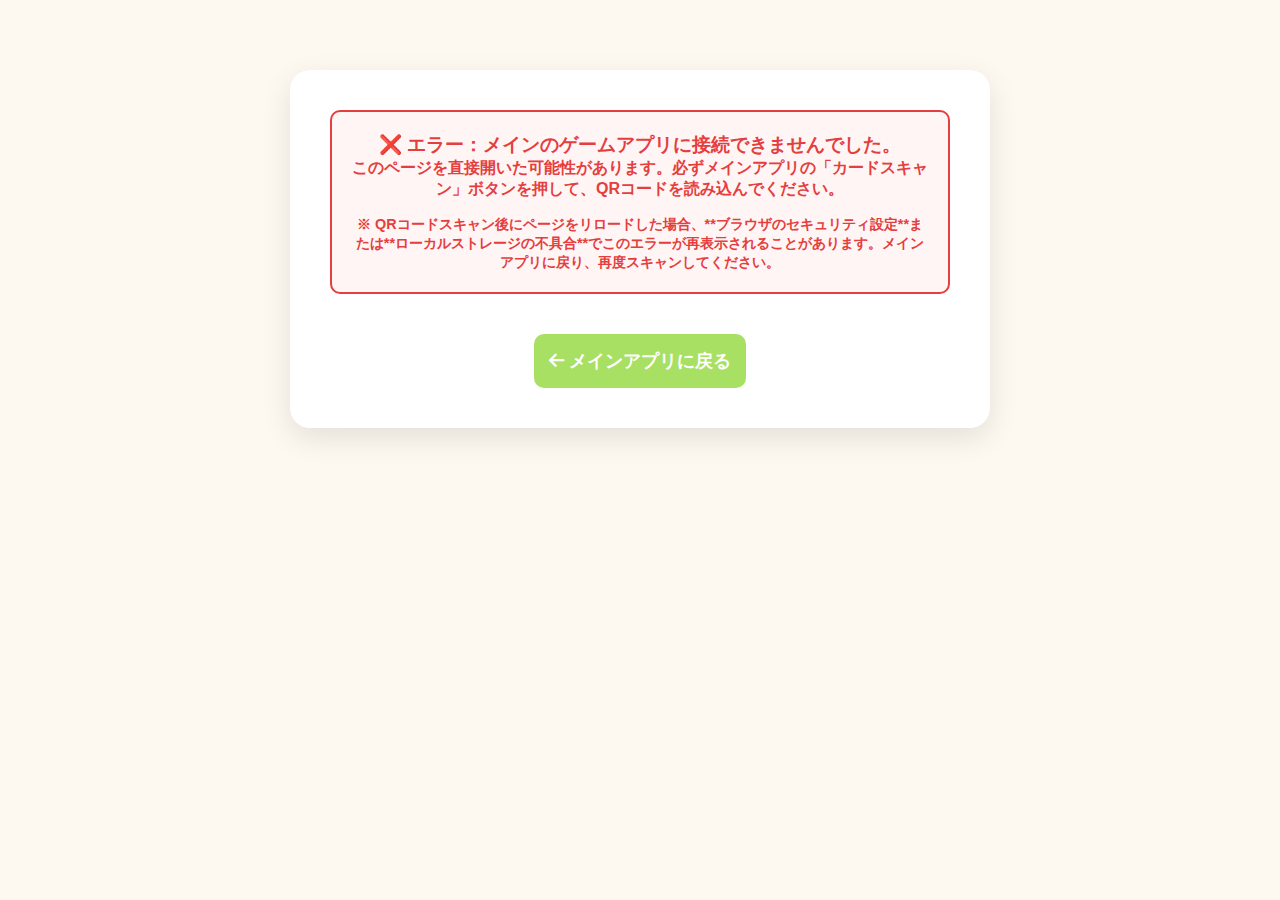
<file: card_info.html>
<!DOCTYPE html>
<html lang="ja">
<head>
    <meta charset="UTF-8">
    <meta name="viewport" content="width=device-width, initial-scale=1.0">
    <title>カード情報 - ライフリッジゲーム</title>
    <link rel="stylesheet" href="style.css">
    <link rel="stylesheet" href="https://cdnjs.cloudflare.com/ajax/libs/font-awesome/6.0.0/css/all.min.css">
    <style>
        /* card_info.html 専用スタイル */
        /* 変更: 背景色を style.css と合わせて暖色系に変更 */
        body { background: #FDF8F0; }
        .card-container {
            max-width: 700px;
            margin: 50px auto;
            background: white;
            border-radius: 20px;
            padding: 40px;
            box-shadow: 0 10px 30px rgba(0,0,0,0.1);
            text-align: center;
        }
        .card-header {
            /* 変更: ヘッダーを style.css と合わせてコーラル系に変更 */
            background: linear-gradient(135deg, #FFA07A 0%, #FF7F50 100%);
            color: white;
            padding: 20px;
            border-radius: 15px;
            margin-bottom: 20px;
        }
        .card-header h2 {
            font-size: 2em;
            margin: 0;
        }
        .card-header p {
            margin-top: 5px;
            font-size: 1.1em;
        }
        .card-effect {
            /* 変更: ボーダーと背景色を style.css と合わせて暖色系に変更 */
            border: 2px solid #FEEABC;
            padding: 20px;
            border-radius: 10px;
            margin-bottom: 20px;
            background: #FFFBF5;
        }
        .card-effect p {
            font-size: 1.2em;
            /* 変更: テキスト色を青から標準の黒系に変更 */
            color: #333;
            font-weight: bold;
        }
        .error-message {
            color: #e53e3e;
            background: #fff5f5;
            border: 2px solid #e53e3e;
            padding: 20px;
            border-radius: 10px;
            margin-bottom: 20px;
            font-weight: bold;
        }
    </style>
</head>
<body>
    <div class="card-container">
        <div id="card-display">
            </div>
        <button onclick="window.location.href='index.html';" class="btn-primary" style="margin-top: 20px;">
            <i class="fas fa-arrow-left"></i> メインアプリに戻る
        </button>
    </div>

    <script>
        // ----------------------------------------------------
        // 1. カードデータ定義 (全43種)
        // ----------------------------------------------------
        const CARD_DATA = {
            // --- 職業カード (J001 - J009) ---
            "J001": { title: "職業: 会社員", type: "job", effect: "年収: 400万円" },
            "J002": { title: "職業: 公務員", type: "job", effect: "年収: 450万円" },
            "J003": { title: "職業: 料理人", type: "job", effect: "年収: 350万円" },
            "J004": { title: "職業: 保育士", type: "job", effect: "年収: 300万円" },
            "J005": { title: "職業: 医師", type: "job", effect: "年収: 1000万円" },
            "J006": { title: "職業: 看護師", type: "job", effect: "年収: 500万円" },
            "J007": { title: "職業: 美容師", type: "job", effect: "年収: 300万円" },
            "J008": { title: "職業: フリーター", type: "job", effect: "年収: 200万円" },
            "J009": { title: "職業: パート従業員", type: "job", effect: "年収: 100万円" },
            
            // --- 結婚カード (M001 - M003) ---
            "M001": { title: "結婚💍 - 親族のみの挙式", type: "marriage", effect: "結婚費用: 100万円" },
            "M002": { title: "結婚💍 - 標準的な挙式", type: "marriage", effect: "結婚費用: 300万円" },
            "M003": { title: "結婚💍 - 豪華な挙式", type: "marriage", effect: "結婚費用: 600万円" },

            // --- 子どもカード (C001 - C003) ---
            "C001": { title: "子供👶 - 1人を授かる", type: "children", effect: "年間教育費: 80万円 (20年間)" },
            "C002": { title: "子供👶 - 2人を授かる", type: "children", effect: "年間教育費: 160万円 (20年間)" },
            "C003": { title: "子供👶 - 3人を授かる", type: "children", effect: "年間教育費: 240万円 (20年間)" },

            // --- 住宅カード (H001 - H009) ---
            "H001": { title: "一戸建て🏡 - お手ごろ", type: "house", effect: "ローン/家賃: 150万円/年" },
            "H002": { title: "一戸建て🏡 - 標準", type: "house", effect: "ローン/家賃: 200万円/年" },
            "H003": { title: "一戸建て🏡 - 豪華", type: "house", effect: "ローン/家賃: 300万円/年" },
            "H004": { title: "マンション🏢 - お手ごろ", type: "house", effect: "ローン/家賃: 120万円/年" },
            "H005": { title: "マンション🏢 - 標準", type: "house", effect: "ローン/家賃: 180万円/年" },
            "H006": { title: "マンション🏢 - 豪華", type: "house", effect: "ローン/家賃: 250万円/年" },
            "H007": { title: "賃貸🏠 - お手ごろ", type: "house", effect: "ローン/家賃: 90万円/年" },
            "H008": { title: "賃貸🏠 - 標準", type: "house", effect: "ローン/家賃: 120万円/年" },
            "H009": { title: "賃貸🏠 - 豪華", type: "house", effect: "ローン/家賃: 150万円/年" },

            // --- 自動車カード (A001 - A003) ---
            "A001": { title: "自動車🚗 - お手ごろクラス", type: "car", effect: "購入費用: 200万円" },
            "A002": { title: "自動車🚗 - 標準クラス", type: "car", effect: "購入費用: 350万円" },
            "A003": { title: "自動車🚗 - ハイクラス", type: "car", effect: "購入費用: 600万円" },
            
            // --- 保険カード (I001 - I003) ---
            "I001": { title: "生命保険カード", type: "insurance", effect: "年間保険料: 30万円 (病気・怪我の治療費補填)" },
            "I002": { title: "火災保険カード", type: "insurance", effect: "年間保険料: 10万円 (火災・盗難の被害補填)" },
            "I003": { title: "自動車保険カード", type: "insurance", effect: "年間保険料: 6万円 (交通事故の修理・治療費補填)" },
            
            // --- ライフイベントカード (L001 - L011) ---
            "L001": { title: "子どもの英才教育", type: "life_event_asset_change", effect: "教育資金: 150万円 (一括支出)" },
            "L002": { title: "家族旅行", type: "life_event_asset_change", effect: "旅行費用: 50万円 (一括支出)" },
            "L003": { title: "冠婚葬祭", type: "life_event_asset_change", effect: "臨時出費: 30万円 (一括支出)" },
            "L004": { title: "交通事故", type: "life_event", effect: "修理・治療費: 200万円 (自動車保険で0円)" },
            "L005": { title: "家族もしくは本人の怪我", type: "life_event", effect: "治療費: 100万円 (生命保険で0円)" },
            "L006": { title: "病気で入院", type: "life_event", effect: "治療費: 150万円 (生命保険で0円)" },
            "L007": { title: "盗難被害", type: "life_event", effect: "被害額: 100万円 (火災保険で0円)" },
            "L008": { title: "装飾品の購入", type: "life_event_asset_change", effect: "購入費用: 50万円 (一括支出)" },
            "L009": { title: "自分磨き", type: "life_event_asset_change", effect: "投資費用: 20万円 (一括支出)" },
            "L010": { title: "趣味に夢中", type: "life_event_asset_change", effect: "出費: 40万円 (一括支出)" },
            "L011": { title: "子どもの結婚", type: "life_event", effect: "援助資金: 100万円 (一括支出)" },
            
            // --- ソーシャルイベントカード (S001 - S005 + L012) ---
            "S001": { title: "好景気発生", type: "social_event", effect: "世帯年収が2割プラス" },
            "S002": { title: "不景気発生", type: "social_event", effect: "世帯年収が2割マイナス" },
            "S003": { title: "インフレ発生", type: "social_event", effect: "年間支出が1割増加" },
            "S004": { title: "新型感染症大流行", type: "social_event", effect: "臨時支出: 50万円 (一括支出)" },
            "S005": { title: "社会保障費増大", type: "social_event", effect: "年間支出が5%増加" },
            "L012": { title: "子育て世帯特別給付金", type: "social_event", effect: "子どもの人数×10万円を支給" }, 
            
            // --- 投資カード (T001 - T012) ---
            "T001": { title: "積立投資カード (月5千円)", type: "investment", effect: "年間積立: 6万円" },
            "T002": { title: "積立投資カード (月1万円)", type: "investment", effect: "年間積立: 12万円" },
            "T003": { title: "積立投資カード (月2万円)", type: "investment", effect: "年間積立: 24万円" },
            "T004": { title: "積立投資カード (月3万円)", type: "investment", effect: "年間積立: 36万円" },
            "T005": { title: "積立投資カード (月4万円)", type: "investment", effect: "年間積立: 48万円" },
            "T006": { title: "積立投資カード (月5万円)", type: "investment", effect: "年間積立: 60万円" },
            "T007": { title: "一括投資カード (20万円)", type: "investment", effect: "投資金額: 20万円 (一括支出)" },
            "T008": { title: "一括投資カード (50万円)", type: "investment", effect: "投資金額: 50万円 (一括支出)" },
            "T009": { title: "一括投資カード (70万円)", type: "investment", effect: "投資金額: 70万円 (一括支出)" },
            "T010": { title: "一括投資カード (100万円)", type: "investment", effect: "投資金額: 100万円 (一括支出)" },
            "T011": { title: "一括投資カード (150万円)", type: "investment", effect: "投資金額: 150万円 (一括支出)" },
            "T012": { title: "一括投資カード (200万円)", type: "investment", effect: "投資金額: 200万円 (一括支出)" }
        };

        // ----------------------------------------------------
        // 2. ページロード時の処理
        // ----------------------------------------------------
        document.addEventListener('DOMContentLoaded', () => {
            const params = new URLSearchParams(window.location.search);
            let cardId = params.get('card_id');
            const fromApp = params.get('from_app');
            const display = document.getElementById('card-display');
            
            let isLoadedFromApp = (fromApp === 'true');
            let storedCardId = localStorage.getItem('last_scanned_card_id');

            // === 1. メインアプリからの遷移 (from_app=true) の場合 ===
            if (isLoadedFromApp) {
                if (cardId) {
                    // IDがあればローカルストレージに保存し、URLのパラメータをクリアしてリロード
                    // (リロードすることで、次回以降はローカルストレージのみに依存させる)
                    localStorage.setItem('last_scanned_card_id', cardId);
                    
                    // URLパラメータなしでリロードし、cleanな状態にする
                    window.location.replace('card_info.html');
                    return;
                }
            }

            // === 2. リロード後、または直接アクセスの場合 ===
            if (!cardId) {
                if (storedCardId) {
                    // ローカルストレージにIDがあれば、それを使用
                    cardId = storedCardId;
                } else {
                    // どちらにもIDがない場合はエラー
                    display.innerHTML = `
                        <div class="error-message">
                            <h3>❌ エラー：メインのゲームアプリに接続できませんでした。</h3>
                            <p>このページを直接開いた可能性があります。必ずメインアプリの「カードスキャン」ボタンを押して、QRコードを読み込んでください。</p>
                            <p style="font-size: 0.9em; margin-top: 15px;">※ QRコードスキャン後にページをリロードした場合、**ブラウザのセキュリティ設定**または**ローカルストレージの不具合**でこのエラーが再表示されることがあります。メインアプリに戻り、再度スキャンしてください。</p>
                        </div>
                    `;
                    return;
                }
            }

            // === 3. カード情報の表示 (cardIdが確定した状態) ===
            
            // カードIDのチェック
            if (!CARD_DATA[cardId]) {
                display.innerHTML = `
                    <div class="error-message">
                        <h3>❌ エラー：カードIDが無効です。</h3>
                        <p>ID: ${cardId} は存在しません。</p>
                    </div>
                `;
                // 無効なIDの場合もクリア
                localStorage.removeItem('last_scanned_card_id');
                return;
            }

            // 正常に表示する
            const card = CARD_DATA[cardId];
            display.innerHTML = `
                <div class="card-header">
                    <h2>${card.title}</h2>
                    <p>ID: ${cardId}</p>
                </div>
                <div class="card-effect">
                    <p>効果:</p>
                    <p>${card.effect}</p>
                </div>
                <p>このカードを**適用**するには、メインアプリに戻って「適用」ボタンを押してください。</p>
            `;

            // 表示が完了したら、ローカルストレージのカードIDは残したままにする。
            // (ユーザーがメインアプリに戻るボタンを押すか、次をスキャンするまで保持)
        });
    </script>
</body>
</html>
</file>
<file: style.css>
/* style.css - 温かい家庭イメージのための更新 */
* {
    margin: 0;
    padding: 0;
    box-sizing: border-box;
}

body {
    font-family: 'Segoe UI', Tahoma, Geneva, Verdana, sans-serif;
    /* 温かいピーチからソフトオレンジのグラデーションで家族のぬくもりを表現 */
    background: linear-gradient(135deg, #FFDAB9 0%, #FFE4B5 100%);
    min-height: 100vh;
    padding: 20px;
    color: #333;
}

.container {
    max-width: 1200px;
    margin: 0 auto;
    background: rgba(255, 255, 255, 0.95);
    border-radius: 20px;
    padding: 30px;
    box-shadow: 0 20px 60px rgba(0,0,0,0.3);
    animation: fadeIn 0.5s ease;
}

@keyframes fadeIn {
    from { opacity: 0; transform: translateY(20px); }
    to { opacity: 1; transform: translateY(0); }
}

/* --- header スタイル (40〜52行目) は削除済み --- */

h1 {
    font-size: 2.5em;
    margin-bottom: 10px;
    text-shadow: 2px 2px 4px rgba(0,0,0,0.2);
}

.subtitle {
    font-size: 1.2em;
    opacity: 0.9;
    font-style: italic;
}

/* Modal Styles */
/* ★★★ 修正: モーダルコンテナのスタイル ★★★ */
.modal {
    position: fixed;
    top: 0;
    left: 0;
    width: 100%;
    height: 100%;
    background: rgba(0,0,0,0.8);
    /* ★ display: flex; (JS側で制御) */
    display: none; 
    justify-content: center;
    /* align-items: center; を削除 */
    z-index: 1000;
    animation: fadeIn 0.3s ease;
    overflow-y: auto;
    /* ★ 上下のパディングを追加 (スクロール時のマージン) */
    padding: 40px 0;
}

/* ★★★ 修正: 標準モーダルコンテンツ (500px幅) ★★★ */
.modal-content {
    background: white;
    padding: 40px;
    border-radius: 20px;
    max-width: 500px;
    width: 90%;
    animation: modalOpen 0.3s ease;
    margin: auto; /* ★ 中央寄せの核 */
    text-align: left; /* ★ デフォルトを左寄せに戻す */
}
/* ★ カメラとカード情報は中央寄せ */
.camera-modal-content, .card-info-content { 
    text-align: center; 
}


@keyframes modalOpen {
    from { transform: scale(0.7); opacity: 0; }
    to { transform: scale(1); opacity: 1; }
}

.input-group { margin-bottom: 20px; }
.input-group label { display: block; margin-bottom: 8px; font-weight: bold; }
.input-group input { width: 100%; padding: 12px; border: 2px solid #ddd; border-radius: 10px; font-size: 1em; }
.input-group input:focus {
    outline: none;
    /* 温かい緑でフォーカスを柔らかく */
    border-color: #A8E063;
}

.start-btn {
    width: 100%;
    padding: 15px;
    /* ポジティブな行動を促す温かい緑グラデーション */
    background: linear-gradient(135deg, #A8E063 0%, #56AB2F 100%);
    color: white;
    border: none;
    border-radius: 10px;
    font-size: 1.2em;
    cursor: pointer;
}

/* Player Section */
.player-section { display: grid; grid-template-columns: 1fr 1fr; gap: 20px; margin-bottom: 30px; }
/* 温かいオフホワイトでカードを家庭的に */
.player-card { background: #FFFDF8; border-radius: 15px; padding: 20px; border: 2px solid #000; }
.player-card h2 { margin-bottom: 15px; }

/* Game Status */
.game-status { display: grid; grid-template-columns: repeat(auto-fit, minmax(200px, 1fr)); gap: 20px; margin-bottom: 30px; }
/* ソフトピーチグラデーションでステータスカードを温かく */
.status-card { background: linear-gradient(135deg, #FFE4B5 0%, #FFDAB9 100%); color: #333; padding: 20px; border-radius: 15px; text-align: center; }
.status-card h3 { margin-bottom: 10px; }
.status-card p { font-size: 1.5em; font-weight: bold; }
.age-display { font-size: 2em !important; }

/* QR Section */
/* 温かいベージュでQRセクションを */
.qr-section { background: #FFFDF8; padding: 30px; border-radius: 15px; margin-bottom: 30px; }
.qr-section h3 { text-align: center; margin-bottom: 20px; }
.qr-buttons button { width: 100%; padding: 15px; background: white; border: 2px solid #ddd; border-radius: 10px; cursor: pointer; transition: all 0.3s; font-size: 1.1em; font-weight: bold; }
.qr-buttons button:hover {
    /* 温かいホバー色 */
    background: #FF7F50;
    color: white;
    border-color: #FF7F50;
}

/* Camera & Card Modals */
/* 温かい赤でタイトルを */
.camera-modal-content h2, .card-info-content h2 { color: #FF7F50; margin-bottom: 20px; }
.camera-view { position: relative; width: 100%; max-height: 300px; overflow: hidden; margin-bottom: 20px; border: 3px solid #ddd; border-radius: 10px; background: #000; }
#cameraVideo { width: 100%; height: auto; display: block; }
.scan-status { position: absolute; bottom: 0; left: 0; width: 100%; background: rgba(0, 0, 0, 0.7); color: white; padding: 8px; font-size: 0.9em; }

/* Card Header */
/* 一貫した温かいコーラル */
.card-header { background: linear-gradient(135deg, #FFA07A 0%, #FF7F50 100%); color: white; padding: 20px; border-radius: 15px; margin-bottom: 20px; }
.card-header h2 { font-size: 1.5em; margin: 0; }
.card-header p { margin-top: 5px; font-size: 1em; opacity: 0.8; }
/* 温かいボーダーと背景 */
.card-effect { border: 2px solid #FFE4B5; padding: 20px; border-radius: 10px; margin-bottom: 25px; background: #FFFDF8; }
/* 温かい赤で効果テキストを */
.card-effect p:first-child { font-weight: bold; margin-bottom: 5px; color: #FF7F50; }
.card-effect p:last-child { font-size: 1.2em; font-weight: bold; }
.modal-buttons { display: grid; grid-template-columns: 1fr 1fr; gap: 15px; }

/* Life Plan Details */
/* 温かいオフホワイト */
.life-plan-details { background: #FFFDF8; padding: 30px; border-radius: 15px; margin-bottom: 30px; }
.life-plan-details h3 { text-align: center; margin-bottom: 20px; }
.detail-grid { display: grid; grid-template-columns: repeat(auto-fit, minmax(250px, 1fr)); gap: 15px; }
/* 温かいコーラルボーダー */
.detail-section { background: white; padding: 15px; border-radius: 10px; border-left: 4px solid #FFA07A; }
/* 温かいタイトル色 */
.detail-section h4 { color: #FFA07A; margin-bottom: 10px; }

/* Event Log */
/* 温かいベージュ */
.event-log { background: #FFFDF8; padding: 20px; border-radius: 15px; margin-bottom: 30px; height: 200px; overflow-y: auto; }
#event-list p { background: white; padding: 10px; margin-bottom: 8px; border-radius: 8px; animation: slideIn 0.3s ease; }
/* 温かいコーラルでログ年代を */
.log-age { font-weight: bold; color: #FFA07A; margin-right: 8px; }
@keyframes slideIn { from { transform: translateX(-20px); opacity: 0; } to { transform: translateX(0); opacity: 1; } }

/* Control Buttons */
.control-buttons { display: grid; grid-template-columns: 1fr 1fr; gap: 15px; }
.btn-primary, .btn-secondary, .btn-success, .btn-danger { padding: 15px; border: none; border-radius: 10px; font-size: 1.1em; font-weight: bold; cursor: pointer; transition: all 0.3s; color: white; }
/* 温かい緑のプライマリ */
.btn-primary { background: #A8E063; }
.btn-secondary { background: #a0aec0; }
.btn-success { background: #48bb78; }
.btn-danger { background: #fc8181; }
.control-buttons button:hover, .modal-buttons button:hover { transform: translateY(-2px); box-shadow: 0 5px 20px rgba(0,0,0,0.2); }

/* ★★★ 修正: 60代到達モーダル (finalResultModal) ★★★ */
.final-result-content {
    background: white;
    padding: 40px;
    border-radius: 20px;
    max-width: 600px; /* ★ 600px幅 */
    width: 90%;
    text-align: center;
    animation: modalOpen 0.3s ease;
    margin: auto; 
}
.final-result-content h2 { color: #f6ad55; margin-bottom: 30px; }

/* --- ★★★ 修正: 投資・最終結果モーダルのスタイル ★★★ --- */
.modal-content-large {
    background: white;
    padding: 40px;
    border-radius: 20px;
    max-width: 700px; /* ★ 幅を 700px に設定 */
    width: 90%;
    text-align: left; /* ★ 左寄せ */
    animation: modalOpen 0.3s ease;
    margin: auto; /* ★ 中央寄せ */
}
/* ★ 中央寄せしたいタイトルは .modal-content-large の「中」で h2 に text-align: center を指定 */
.modal-content-large h2 { 
    text-align: center;
    color: #48bb78; 
    margin-bottom: 30px; 
}

/* ★ 800px 幅のモーダル (最終結果用) */
.modal-content-xlarge {
    background: white;
    padding: 40px;
    border-radius: 20px;
    max-width: 800px; /* ★ 幅を 800px に設定 */
    width: 90%;
    text-align: left; /* ★ 左寄せ */
    animation: modalOpen 0.3s ease;
    margin: auto; /* ★ 中央寄せ */
}
.modal-content-xlarge h2 { 
    text-align: center;
    color: #48bb78; 
    margin-bottom: 30px; 
}
/* --- ★★★ 修正ここまで ★★★ --- */


/* Title Screen */
.title-screen {
    background: linear-gradient(135deg, #FFE4B5 0%, #FFDAB9 100%);
    color: #8B4513;
    text-align: center;
    padding: 50px;
    border-radius: 20px;
    font-family: 'M PLUS Rounded 1c', sans-serif;
    height: 100vh;
    display: flex;
    flex-direction: column;
    justify-content: center;
}
.title-screen h1 {
    font-size: 2.8em;
    line-height: 1.2;
    text-shadow: 2px 2px #FFF;
}
.title-screen .subtitle {
    font-size: 1.2em;
    margin-top: 20px;
}
.title-screen button {
    margin-top: 20px;
    padding: 15px 30px;
    font-size: 1.2em;
}

/* Zone Modal */
#zoneModal .modal-content {
    text-align: center;
}
#zone-title {
    color: #FF7F50;
}
#endZoneBtn {
    margin-top: 10px;
}

/* Balance Table and Chart */
.balance-table {
    width: 100%;
    border-collapse: collapse;
    margin-bottom: 20px;
}
.balance-table th, .balance-table td {
    border: 1px solid #ddd;
    padding: 8px;
    text-align: center;
}
.balance-table th {
    background-color: #f2f2f2;
}
#balanceChart {
    margin-bottom: 20px;
}
/* アイコン用の色 */
.income-icon { color: #48bb78; }
.expense-icon { color: #e53e3e; }


/* ★ 最終収支モーダルのアコーディオン */
.balance-accordion details {
    background: #FFFDF8;
    border: 1px solid #FFE4B5;
    border-radius: 10px;
    margin-bottom: 10px;
}
.balance-accordion summary {
    padding: 15px;
    font-weight: bold;
    font-size: 1.2em;
    color: #FF7F50;
    cursor: pointer;
    list-style: none; /* Safari/Chrome の矢印を消す */
}
.balance-accordion summary::-webkit-details-marker {
    display: none; /* Safari/Chrome の矢印を消す */
}
.balance-accordion summary::before {
    content: '\f0da'; /* FontAwesome: 右向き三角 */
    font-family: 'Font Awesome 6 Free';
    font-weight: 900;
    margin-right: 10px;
    transition: transform 0.2s;
}
.balance-accordion details[open] summary {
    border-bottom: 1px dashed #FFE4B5;
}
.balance-accordion details[open] summary::before {
    transform: rotate(90deg);
}
.balance-accordion .details-content {
    padding: 10px 20px 20px 40px; /* インデントさせる */
}
.balance-accordion .details-content table {
    width: 100%;
    margin-top: 10px;
    background: #fff;
    border-collapse: collapse;
}
.balance-accordion .details-content th,
.balance-accordion .details-content td {
     border: 1px solid #eee;
}
.balance-accordion .details-content th {
    text-align: left;
    padding: 10px;
    width: 40%;
    background: #fdfdfd;
    font-weight: normal;
}
.balance-accordion .details-content td {
    text-align: right;
    padding: 10px;
    font-weight: bold;
}
.balance-accordion .income-val { color: #48bb78; }
.balance-accordion .expense-val { color: #e53e3e; }

/* 最終グラフモーダル用 */
.chart-container-modal {
    max-width: 700px; 
    margin: 0 auto;
    height: 350px; /* 高さを指定 */
    position: relative;
}
#finalBalanceChart {
     max-height: 350px;
}


/* ★★★ 新規追加: セーブデータ (Hall of Fame) スタイル ★★★ */
.hof-entry {
    background: #FFFDF8;
    border: 1px solid #FFE4B5;
    border-radius: 10px;
    margin-bottom: 15px;
    padding: 20px;
    display: grid;
    grid-template-columns: 1fr 2fr;
    gap: 15px;
}
.hof-entry .assets {
    font-size: 1.8em;
    font-weight: bold;
    color: #FF7F50;
    text-align: center;
    border-right: 2px dashed #FFE4B5;
    padding-right: 15px;
    display: flex;
    flex-direction: column;
    justify-content: center;
}
.hof-entry .assets span {
    font-size: 0.6em;
    color: #666;
    font-weight: normal;
}
.hof-entry .details {
    font-size: 0.95em;
    color: #333;
}
.hof-entry .details p {
    margin-bottom: 5px;
}
.hof-entry .details .timestamp {
    font-size: 0.9em;
    color: #888;
    margin-bottom: 10px;
}


/* === ★ 修正箇所 === */
/* Responsive ブロックを CSS の一番最後に移動 */
@media (max-width: 768px) {
    .player-section, .control-buttons { grid-template-columns: 1fr; }
    .game-status { grid-template-columns: 1fr 1fr; }
    
    .title-screen h1 {
        font-size: 2.2em; /* スマホ用にサイズを調整 */
    }

    /* ★★★ 修正: モーダルの左右パディングを減らす ★★★ */
    .modal-content, .final-result-content, .modal-content-large, .modal-content-xlarge {
        padding: 30px 20px;
    }
    
    .balance-accordion .details-content {
        padding: 0 10px 10px 10px; /* スマホではインデントを減らす */
    }
    
    /* ★★★ 新規追加: セーブデータ（スマホ用） ★★★ */
    .hof-entry {
        grid-template-columns: 1fr; /* スマホでは縦積みに */
    }
    .hof-entry .assets {
        border-right: none;
        border-bottom: 2px dashed #FFE4B5;
        padding-right: 0;
        padding-bottom: 15px;
        margin-bottom: 15px;
    }
}
</file>
